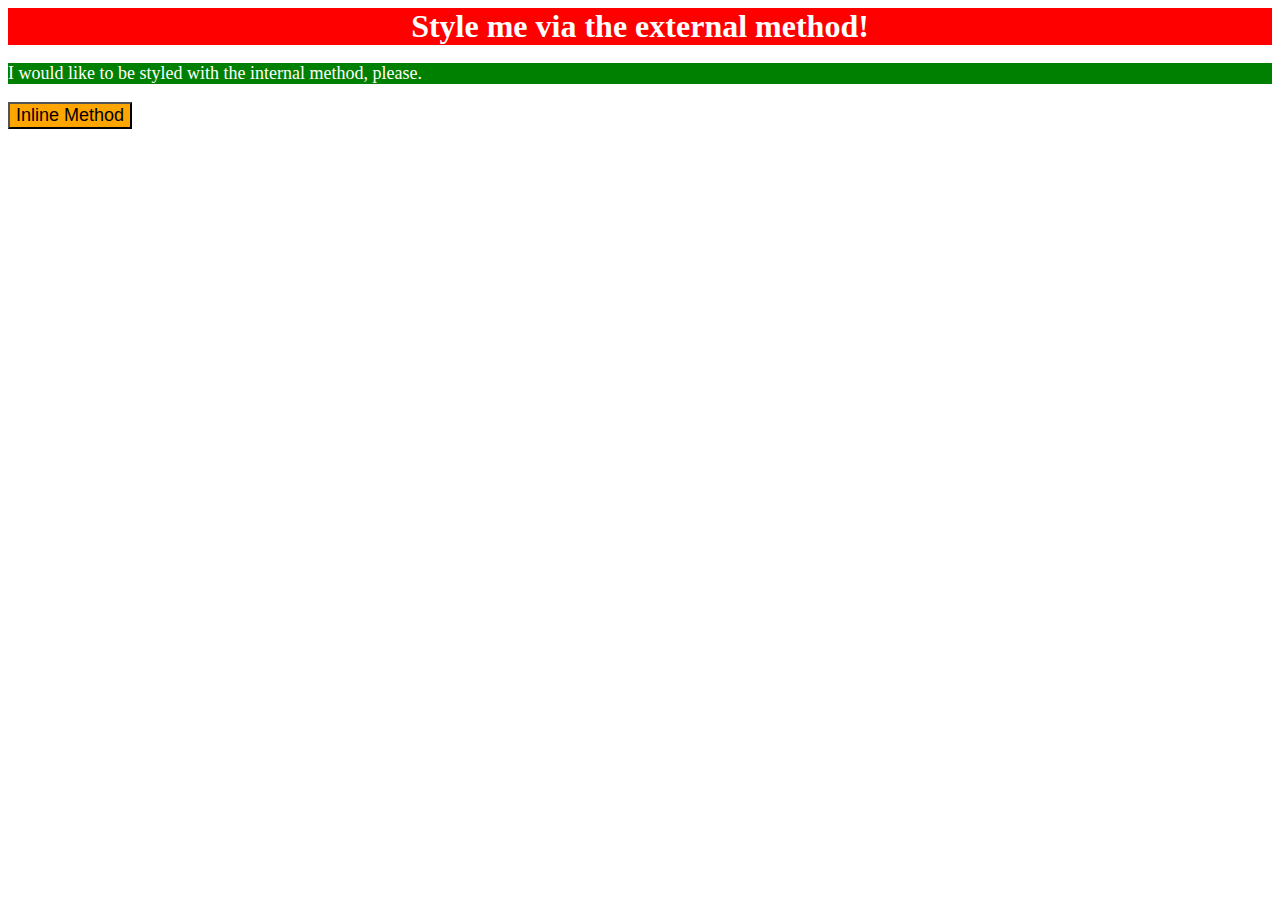
<file: foundations/01-css-methods/index.html>
<!DOCTYPE html>
<html lang="en">
  <head>
    <meta charset="UTF-8">
    <meta http-equiv="X-UA-Compatible" content="IE=edge">
    <meta name="viewport" content="width=device-width, initial-scale=1.0">
    <title>Methods for Adding CSS</title>

    <link rel="stylesheet" href="r-styles.css" />

    <style>
      p {
        background-color: green;
        color: white;
        font-size: 18px;
      }
    </style>

  </head>
  <body>
    <div>Style me via the external method!</div>
    <p>I would like to be styled with the internal method, please.</p>
    <button style="background-color: orange; font-size: 18px;">Inline Method</button>
  </body>
</html>
</file>
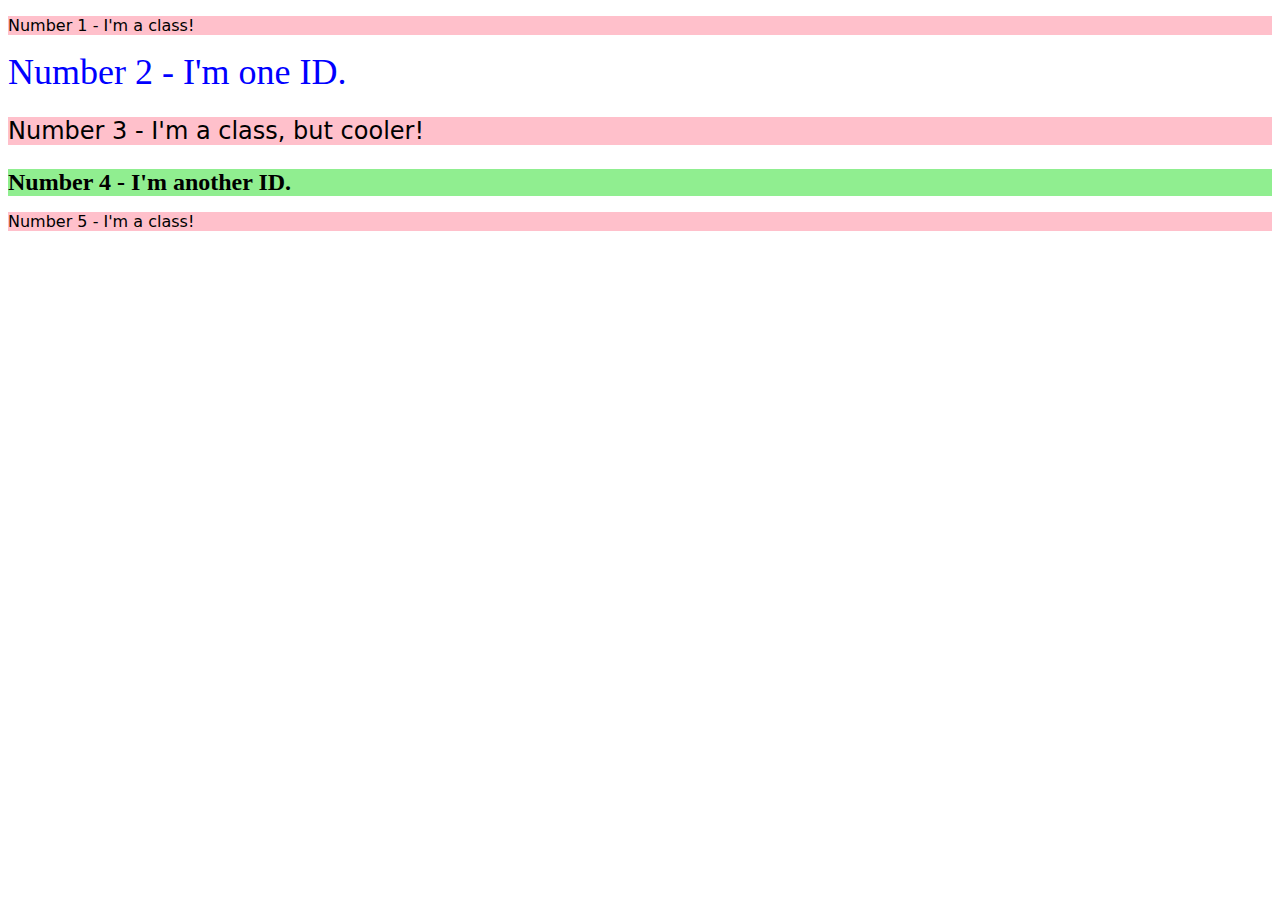
<file: foundations/02-class-id-selectors/index.html>
<!DOCTYPE html>
<html lang="en">
  <head>
    <meta charset="UTF-8">
    <meta http-equiv="X-UA-Compatible" content="IE=edge">
    <meta name="viewport" content="width=device-width, initial-scale=1.0">
    <title>Class and ID Selectors</title>
    <link rel="stylesheet" href="style.css">
  </head>
  <body>
    <p class="odd_numbered">Number 1 - I'm a class!</p>

    <div id="second_element">Number 2 - I'm one ID.</div>

    <p class="odd_numbered size24px">Number 3 - I'm a class, but cooler!</p>

    <div class="fourth_element size24px">Number 4 - I'm another ID.</div>

    <p class="odd_numbered">Number 5 - I'm a class!</p>
  </body>
</html>
</file>
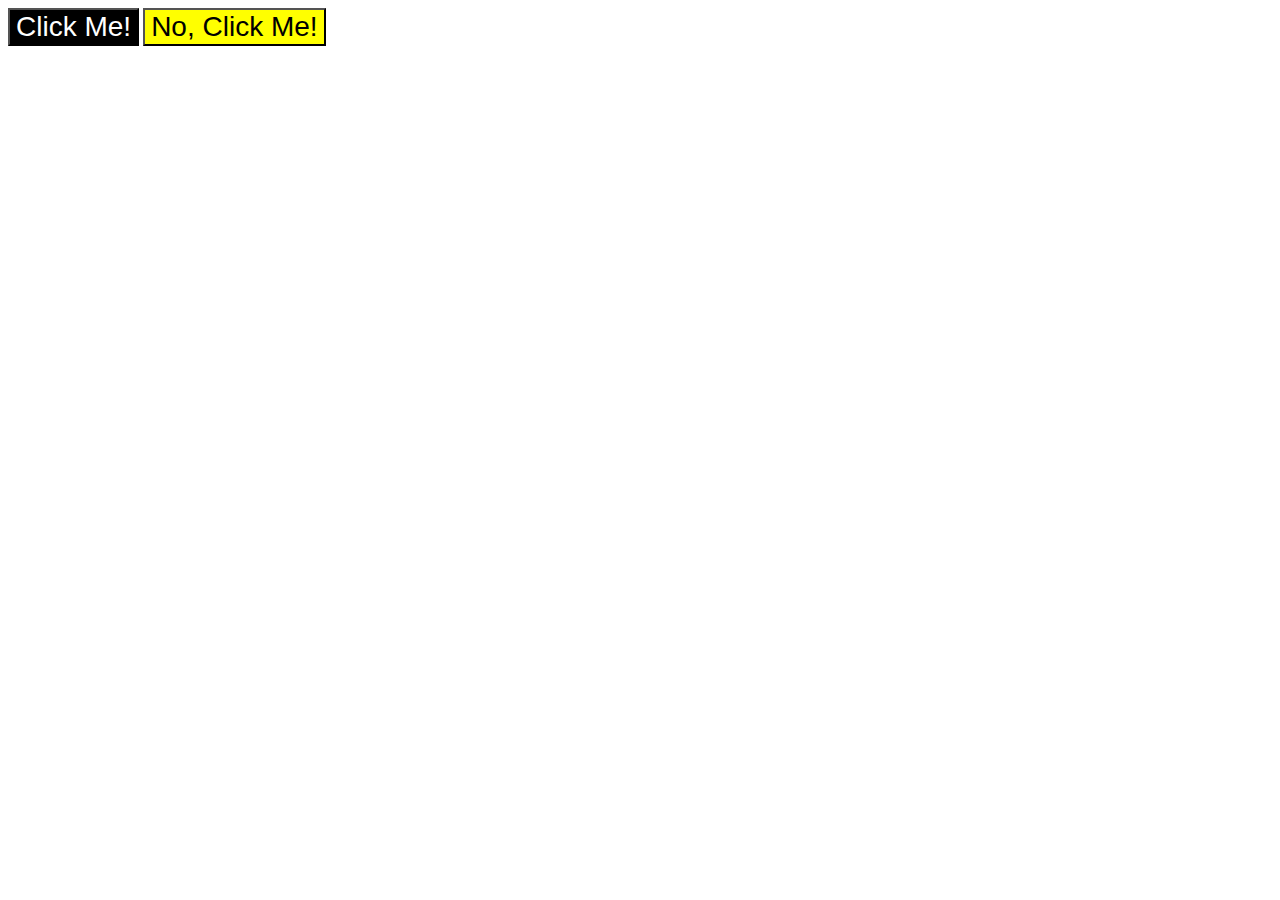
<file: foundations/03-grouping-selectors/index.html>
<!DOCTYPE html>
<html lang="en">
  <head>
    <meta charset="UTF-8">
    <meta http-equiv="X-UA-Compatible" content="IE=edge">
    <meta name="viewport" content="width=device-width, initial-scale=1.0">
    <title>Grouping Selectors</title>
    <link rel="stylesheet" href="style.css">
  </head>
  <body>
    <button class="click">Click Me!</button>
    <button class="no_click">No, Click Me!</button>
  </body>
</html>
</file>
<file: foundations/01-css-methods/r-styles.css>
/*style.css*/
/*
The properties you need to add to each element are:

div: a red background, white text, a font size of 32px, 
center aligned, and bold
p: a green background, white text, and a font size 
of 18px
git*/
div {
    background-color: red;  /**sets the background color of an element**/
    color: white;           /**sets an element’s text color**/
    font-size: 32px;          /**set the size of the font**/
    text-align: center;       /**align text horizontally within an element**/
    font-weight: bold;        /** affects the boldness of text, 
                                assuming the font supports the specified weight.**/
}
</file>
<file: foundations/02-class-id-selectors/style.css>
/**
ruth adelokiun
The properties you need to add to each element are:

* **All odd numbered elements**: a light red/pink background, and a list of fonts containing `Verdana` and `DejaVu Sans` with `sans-serif` as a fallback
* **The second element**: blue text and a font size of 36px
* **The third element**: in addition to the styles for all odd numbered elements, add a font size of 24px
* **The fourth element**: a light green background, a font size of 24px, and bold

Quick tip: in VS Code, you can change which format colors are displayed in RGB, HEX, or HSL by hovering over the color value in the CSS and clicking the top of the popup that appears!

> ### Note:
> Part of your task is to add a font to _some_ of these items. Your browser's font's might be different than the one displayed in the desired outcome image. As long as you confirm that the fonts _are_ being applied to the right lines any differences are okay for this exercise.

**/

.odd_numbered { /* All odd numbered elelments*/
  background-color: pink;
  font-family: Verdana , "DejaVu Sans", sans-serif;
  
}

#second_element {
  color: blue;
  font-size: 36px;
}

.size24px {
  font-size: 24px;
}

.fourth_element {
  background-color: lightgreen;
  font-weight: bold;
}
</file>
<file: foundations/03-grouping-selectors/style.css>
/*
you're instead going to 

give two elements each a unique class name, 

then add rules for styles that both elements share as well as their own unique styles. 

Make sure you take a good look at the outcome image below to see exactly what is unique about each element, and what both elements have in common.

This will help you further practice adding classes and using class selectors, so be sure you add the class attribute in the HTML file. For the remainder of these exercises, the format of any colors is entirely up to you; we trust you'll practice using the different values! The properties you need to add to each element are:

* **The first element**: a black background and white text
* **The second element**: a yellow background
* **Both elements**: a font size of 28px and a list of fonts containing `Helvetica` and `Times New Roman`, with `sans-serif` as a fallback 

*/

.click, .no_click {
    font-size: 28px;
    font-family: Helvetica , "Times New Roman", sans-serif;
}

.click {  
    background-color: black;
    color: white;
}

.no_click {
    background: yellow;
}
</file>
